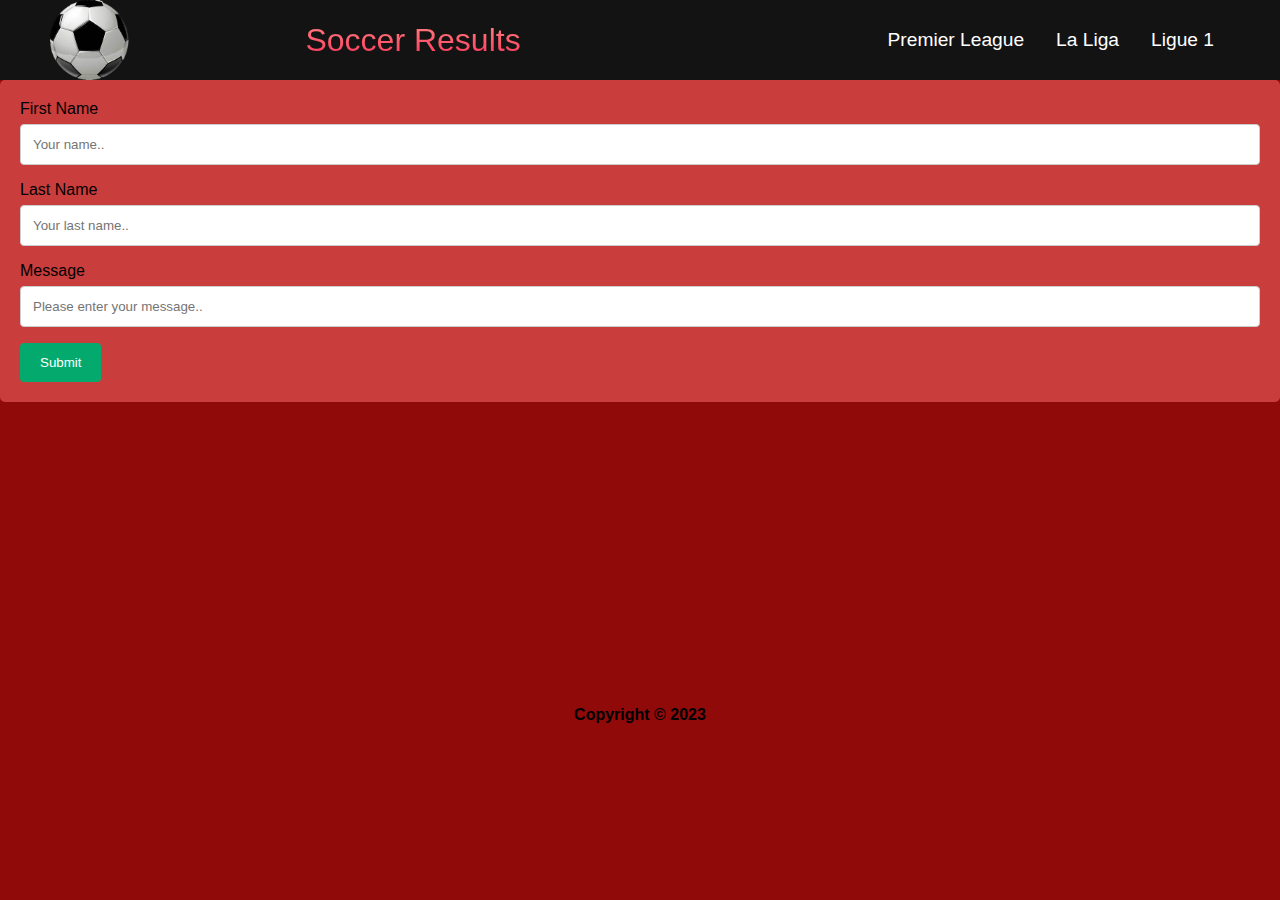
<file: index.html>
<!DOCTYPE html>
<html lang="en">
<head>
    <link rel="icon" type="images/png" href="images/favicon.png">
    <meta charset="UTF-8">
    <meta http-equiv="X-UA-Compatible" content="IE=edge">
    <meta name="viewport" content="width=device-width, initial-scale=1.0">
    <title>Sports results</title>
    <link rel="stylesheet" href="styles.css">

</head>
<body>
  <nav class="navbar">
    <div class="navbar__container">
        <img src="images/logo.png", width="80", length="50">
        <a href="/" id="navbar__logo">Soccer Results</a>
        <div class="navbar__toggle" id="mobile-menu">
            <span class="bar"></span>
            <span class="bar"></span>
            <span class="bar"></span>
        </div>
        <ul class="navbar__menu">
            <li class="navbar__item">
                <a href="./PremierLeague.html" class="navbar__links"> Premier League </a>
            </li>
            <li class="navbar__item">
                <a href="./LaLiga.html" class="navbar__links"> La Liga </a>
            </li>
            <li class="navbar__item">
                <a href="./Ligue1.html" class="navbar__links"> Ligue 1 </a>
            </li>
            
        </ul>
        </div>

            </nav> 
            <div class="container">
                <form action="index.html" method="get">
              
                  <label for="fname">First Name</label>
                  <input type="text" id="fname" name="firstname" placeholder="Your name..">
              
                  <label for="lname">Last Name</label>
                  <input type="text" id="lname" name="lastname" placeholder="Your last name..">

                  <label for="message">Message</label>
                  <input type="text" id="msg" name="message" placeholder="Please enter your message..">
    
                  <input type="submit" value="Submit">
              
                </form>
            </div>
            <iframe src="https://www.google.com/maps/embed?pb=!1m18!1m12!1m3!1d37280.144269897784!2d-8.522015501006832!3d54.26841802385046!2m3!1f0!2f0!3f0!3m2!1i1024!2i768!4f13.1!3m3!1m2!1s0x485ee9b5677caee9%3A0xa00c7a997317380!2sSligo!5e0!3m2!1sen!2sie!4v1681743401921!5m2!1sen!2sie" 
                width="450" 
                height="300" 
                style="border:0;" 
                allowfullscreen="" 
                loading="lazy" 
                referrerpolicy="no-referrer-when-downgrade">
            </iframe>

            <iframe 
                width="450" 
                height="300" 
                src="https://www.youtube.com/embed/emD_EBQu13Y" 
                title="YouTube video player" 
                frameborder="0" 
                allow="accelerometer; autoplay; clipboard-write; encrypted-media; gyroscope; picture-in-picture; web-share" allowfullscreen>
            </iframe>
        </body>
        <footer>
            <h4 style="text-align: center;">Copyright &copy; 2023</h4>
        </footer>
        </html>
</file>
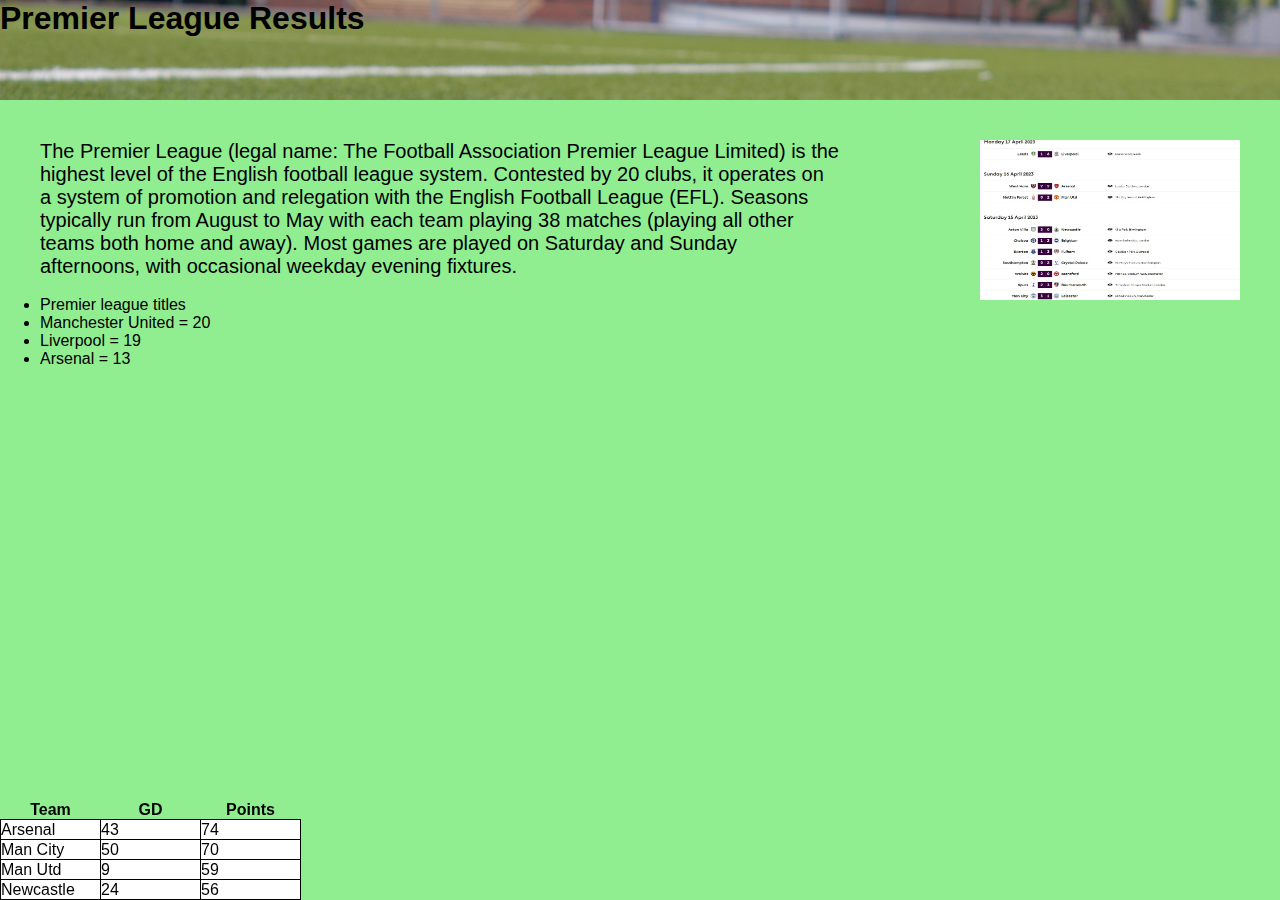
<file: PremierLeague.html>
<!DOCTYPE html>

<html>

<head>
    <link rel="stylesheet" href="styles.css">
    <title>Premier League</title>   
    

    <style>
        header {
          margin: 0;
          padding: 0;
          background-image:url("images/BackgroundHeader.jpg");
          background-repeat: no-repeat;
          background-size: cover;
          background-position: top;
          height: 100px;
          display: block;
        }
        .bg {
          height: 10%;
        }
      </style>

    
</head>


</head>
<body style="background-color:lightgreen">
    
    <header>
        <h1>Premier League Results</h1>
    </header>

    <div class="content">
      <img src="images/premresults.jpg" width="300" height="200" style="float: right; padding-top: 40px; padding-right: 40px;">
      <p style="margin-left: 40px; padding-right: 440px; padding-top: 40px">
          The Premier League (legal name: The Football Association Premier League Limited) is the highest level of the English football league system. Contested by 20 clubs, it operates on a system of promotion and relegation with the English Football League (EFL). Seasons typically run from August to May with each team playing 38 matches (playing all other teams both home and away). Most games are played on Saturday and Sunday afternoons, with occasional weekday evening fixtures.
      </p>
        <br>
        <ul style="margin-left: 40px">
          <li> Premier league titles</li>
          <li> Manchester United = 20</li>
          <li> Liverpool = 19</li>
          <li> Arsenal = 13</li>
        </ul>

        <br>
        <br>

        <table>
        <thead>
          <tr>
            <th>Team</th>
            <th>GD</th>
            <th>Points</th>
          </tr>
        </thead>
        <tbody>
          <tr>
            <td>Arsenal</td>
            <td>43</td>
            <td>74</td>
          </tr>
          <tr>
            <td>Man City</td>
            <td>50</td>
            <td>70</td>
          </tr>
          <tr>
            <td>Man Utd</td>
            <td>9</td>
            <td>59</td>
          </tr>
          <tr>
            <td>Newcastle</td>
            <td>24</td>
            <td>56</td>
          </tr>
        </tbody>
      </table>
      </div>


      
      
    
    </body>
    
    </html>
</file>
<file: styles.css>
*{
    box-sizing: border-box;
    margin: 0;
    padding: 0;
    font-family: 'kumbh sans', sans-serif;
 }

 p{
  font-family: 'kumbh sans', sans-serif;
  font-size: 20px;
 }

 .navbar
 {
    background: #131313; 
    height: 80px;
    display: flex;
    justify-content: center;
    align-items: center;
    font-size: 1.2rem;
    position: sticky;
    top: 0;
    z-index: 999;
 }

    .navbar__container
    {
    display: flex;
    justify-content: space-between;
    height: 80px;
    z-index: 1;
    width: 100%;
    max-width: 1300px;
    margin: 0 auto;
    padding: 0 50px;
    }

    #navbar__logo{
        background-color: #ff8177;
        background-image: linear-gradient(to top, #ff0844 0%, #ffb199 100%);
        background-size: 100%;
        -webkit-background-clip: text;
        -moz-background-clip: text;
        -webkit-text-fill-color: transparent;
        -moz-text-fill-colour: transparent;
        display: flex;
        align-items: center;
        cursor: pointer;
        text-decoration: none;
        font-size: 2rem;
    }

    .fa-gem{
     margin-right: 0.5rem;
    }

    .navbar__menu
    {
        display: flex;
        align-items: center;
        list-style: none;
        text-align: center;
    }

    .navbar__item
    {
       height: 80px; 
    }

    .navbar__links
    {
        color: #fff;
        display: flex;
        align-items: center;
        justify-content: center;
        text-decoration: none;
        padding: 0 1rem;
        height: 100%;
    }

    
    .main
    {
        background-color: #910a0a;
    }
    
   body
   {
    background-color: #910a0a;
   }
   
        .PremierLeagueResults
        {
			margin: 0;
        padding: 0;
        background-image: url(images/R.jpg);     
        background-size: cover;
        background-repeat: no-repeat;
        width: 100vw;
        height: 100vh;
		} 
    
    .Ligue1Results
    {
        margin: 0;
        padding: 0;
        background-image: url(images/R.jpg);     
        background-size: cover;
        background-repeat: no-repeat;
        width: 100vw;
        height: 100vh;

    }
    .LaLigaResults
    {
        margin: 0;
        padding: 0;
        background-image: url(images/LaLigaResults.jpg);     
        background-size: cover;
        background-repeat: no-repeat;
        width: 100vw;
        height: 100vh;
    }

    iframe
    {
        position: relative;
        left: 100px;
    }
    footer
    {
        bottom: 0;
        height: 10%;
        width: 100%;
        clear: both;

    }

    input[type=text], select, textarea {
        width: 100%;
        padding: 12px;  
        border: 1px solid #ccc; 
        border-radius: 4px; 
        box-sizing: border-box; 
        margin-top: 6px; 
        margin-bottom: 16px; 
        resize: vertical 
      }
      
      
      input[type=submit] {
        background-color: #04AA6D;
        color: white;
        padding: 12px 20px;
        border: none;
        border-radius: 4px;
        cursor: pointer;
      }
      
     
      input[type=submit]:hover {
        background-color: #545fdb;
      }
      
      
      .container {
        border-radius: 5px;
        background-color: #ca3d3d;
        padding: 20px;
      }



      table {
        border-collapse: collapse;
        float: left;
        position: fixed;
        bottom: 0;
        left: 0;
            }
      
      td {
        width: 100px;
        height: 20px;
        background-color: white;
        border: 1px solid black;
         }

      img {
          float: right;
      }

      
      
      .content img:hover {
        transform: scale(3);
      }
      

        ul {
          float: left;
          margin: left 40px;
          }

      body #PremierLeague
      {
        background-color:#04AA6D;
      }
</file>
